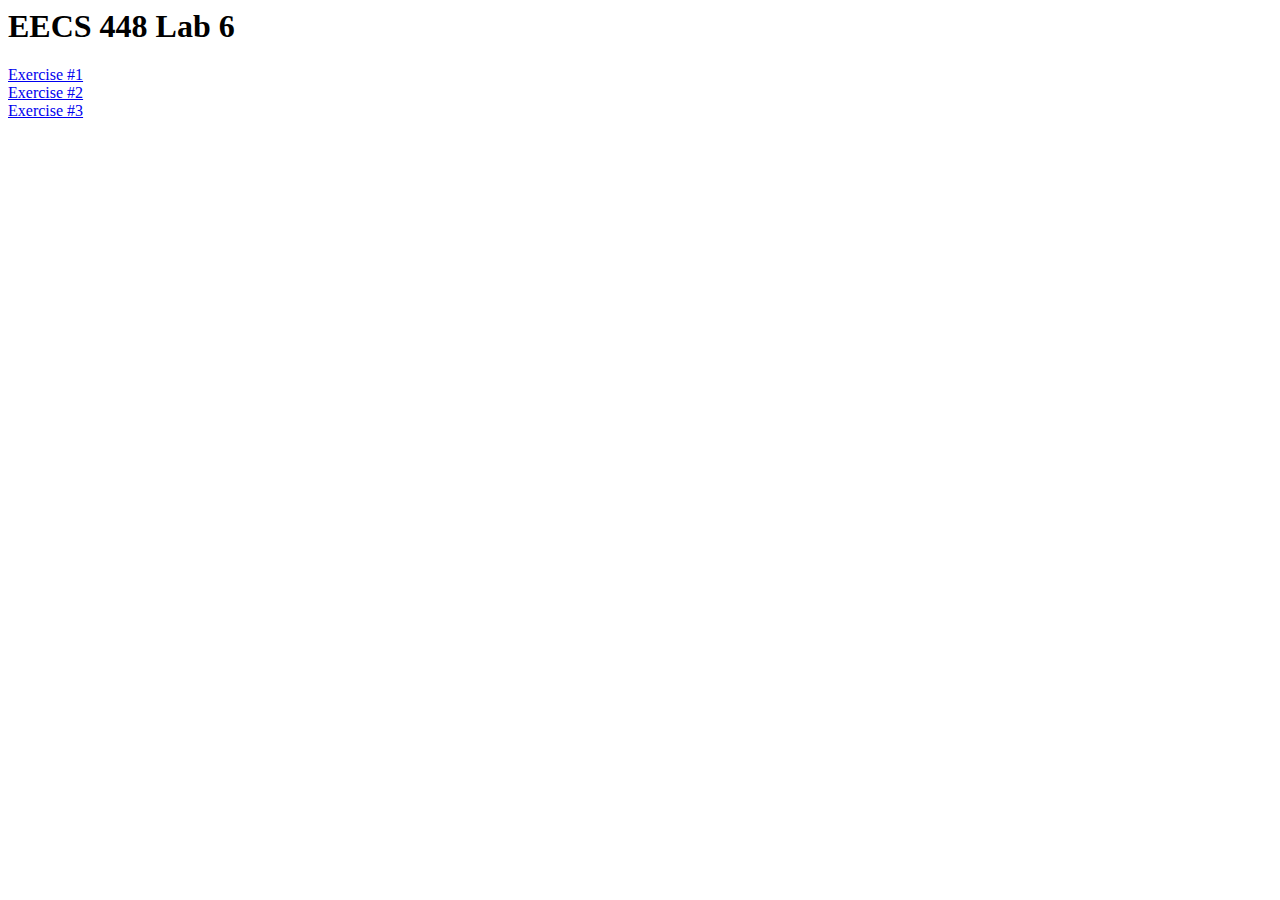
<file: index.html>
<html>
	<head>
	</head>
	<body>
	
		<h1>EECS 448 Lab 6</h1>
		<a href="exercise1.html">Exercise #1</a>
		<br>
		<a href="Quiz.html">Exercise #2</a>
		<br>
		<a href="Frontend.html">Exercise #3</a>

	</body>
</html>
</file>
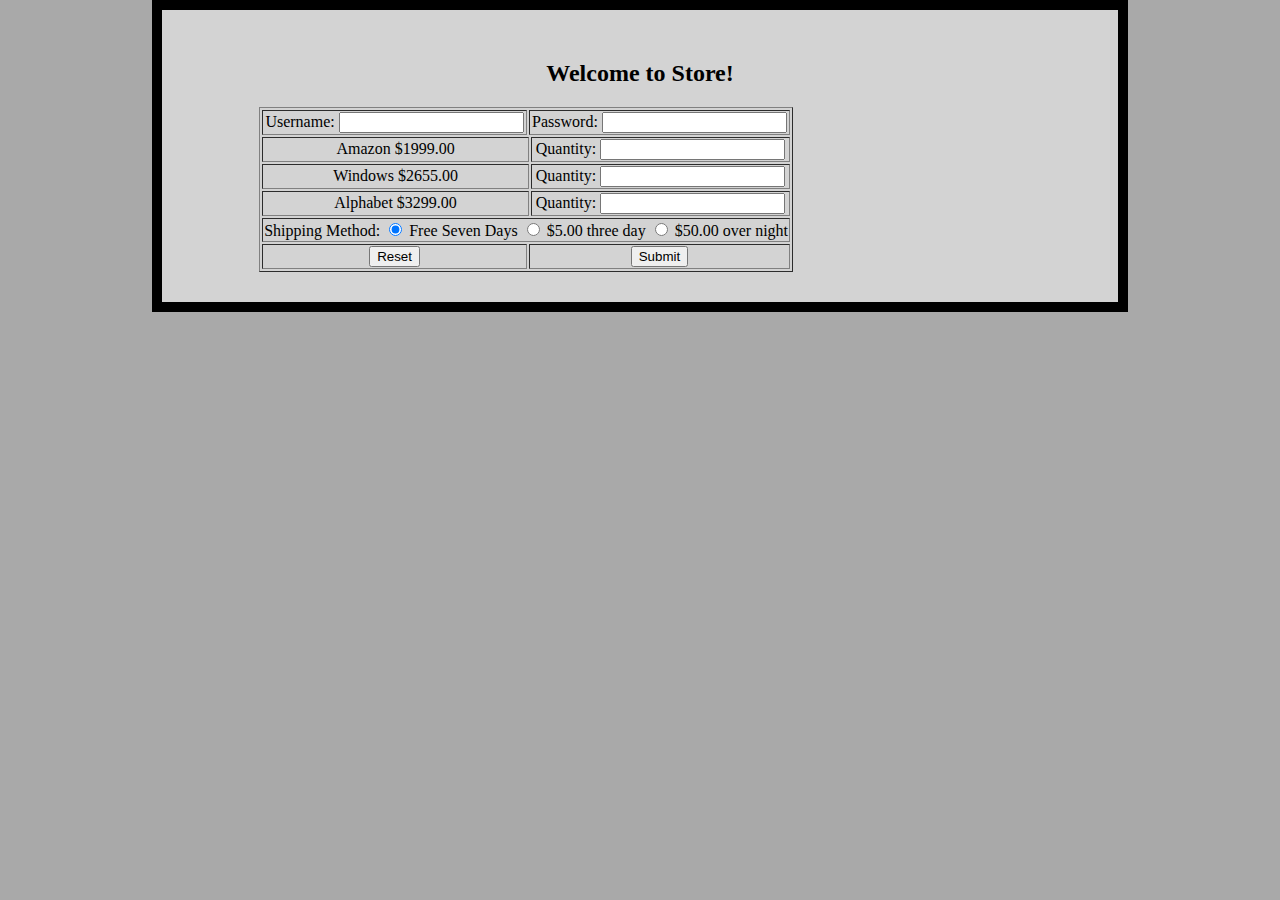
<file: Frontend.html>
<!DOCTYPE html>
<html>
	<head>
		<link href="FrontendStyle.css" rel="stylesheet" type="text/css"/> 
		<script type="text/javascript" src="check.js"> </script>
	</head>
	<body>
		<h2> Welcome to Store! </h2>
		<form action="backend.php" method="post" onsubmit="return check()">
			<table border="1">
			<tr>
			<td colspan="2"> Username: <input type="text" id="username" name="username"> </td>
			<td colspan="2"> Password: <input type="password" id="password" name="password"> </td>
			</tr>
			<tr>
			<td colspan="3"> Amazon $1999.00 </td>
			<td colspan="1"> Quantity: <input type="text" id="q0" name="q0"> </td>
			</tr>
			<tr>
			<td colspan="3"> Windows $2655.00 </td>
			<td colspan="1"> Quantity: <input type="text" id="q1" name="q1"> </td>
			</tr>
			<tr>
			<td colspan="3"> Alphabet $3299.00 </td>
			<td colspan="1"> Quantity: <input type="text" id="q2" name="q2"> </td>
			</tr>
			<tr> <td colspan="4">  
				Shipping Method: 
				<input type="radio" name="shipping" value="Free Seven Days" checked> Free Seven Days
				<input type="radio" name="shipping" value="Three days"> $5.00 three day
				<input type="radio" name="shipping" value="Over night"> $50.00 over night
			</td> </tr>
			<tr>
			<td colspan="2"> <input type="reset"> </td>
			<td colspan="2"> <input type="submit"> </td>
			</tr>
			
			</table>
		</form>
	</body>
</html>
</file>
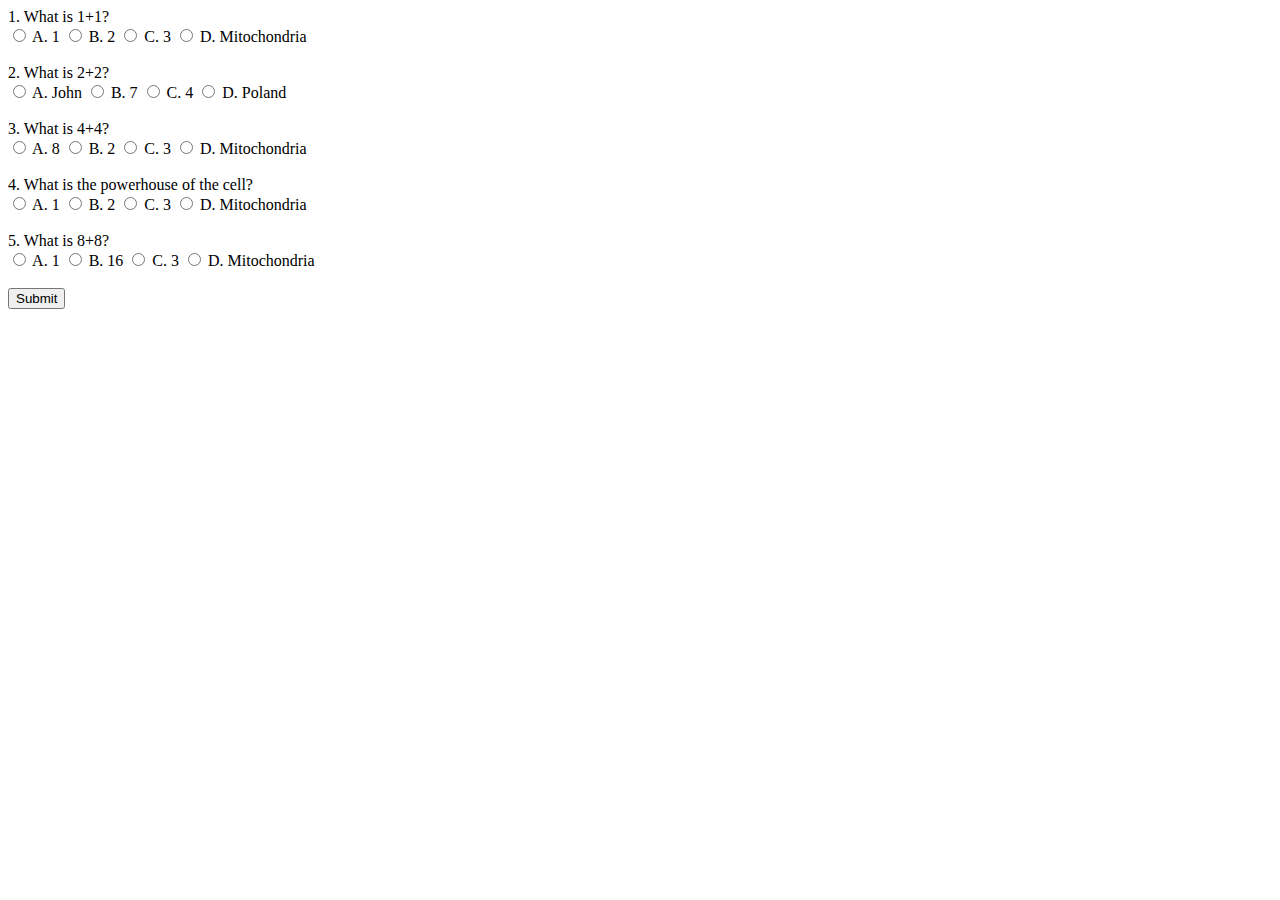
<file: Quiz.html>
<!DOCTYPE html>
<html>
	<head></head>
	<body>
		<form action="Quiz.php" method="post">
			1. What is 1+1? <br>
			<input type="radio" name="q0" value="1">  A. 1
			<input type="radio" name="q0" value="2">  B. 2
			<input type="radio" name="q0" value="3">  C. 3
			<input type="radio" name="q0" value="Mitochondria">  D. Mitochondria
			<br><br>
			2. What is 2+2? <br>
			<input type="radio" name="q1" value="John">  A. John
			<input type="radio" name="q1" value="7">  B. 7
			<input type="radio" name="q1" value="4">  C. 4
			<input type="radio" name="q1" value="Poland">  D. Poland
			<br><br>
			3. What is 4+4? <br>
			<input type="radio" name="q2" value="8">  A. 8
			<input type="radio" name="q2" value="2">  B. 2
			<input type="radio" name="q2" value="3">  C. 3
			<input type="radio" name="q2" value="Mitochondria">  D. Mitochondria
			<br><br>
			4. What is the powerhouse of the cell? <br>
			<input type="radio" name="q3" value="1">  A. 1
			<input type="radio" name="q3" value="2">  B. 2
			<input type="radio" name="q3" value="3">  C. 3
			<input type="radio" name="q3" value="Mitochondria">  D. Mitochondria
			<br><br>
			5. What is 8+8? <br>
			<input type="radio" name="q4" value="1">  A. 1
			<input type="radio" name="q4" value="16">  B. 16
			<input type="radio" name="q4" value="3">  C. 3
			<input type="radio" name="q4" value="Mitochondria">  D. Mitochondria
			<br><br>
			<input type="submit">
		</form>
	</body>
</html>
</file>
<file: FrontendStyle.css>
html 	{	
	background-color: darkgrey;
	}
		
body	{
	margin: auto;
	background-color: lightgrey;
	width: 70%;
	height: 50%;
	position: relative;
	bottom: 20%;
	
	color: black;
	border-style: solid;
	border-width: 10px;
	border-color: #000000;
	padding: 30px;
	text-align: center;
	
}

form	{
	margin: auto;
	width: 85%;
}
</file>
